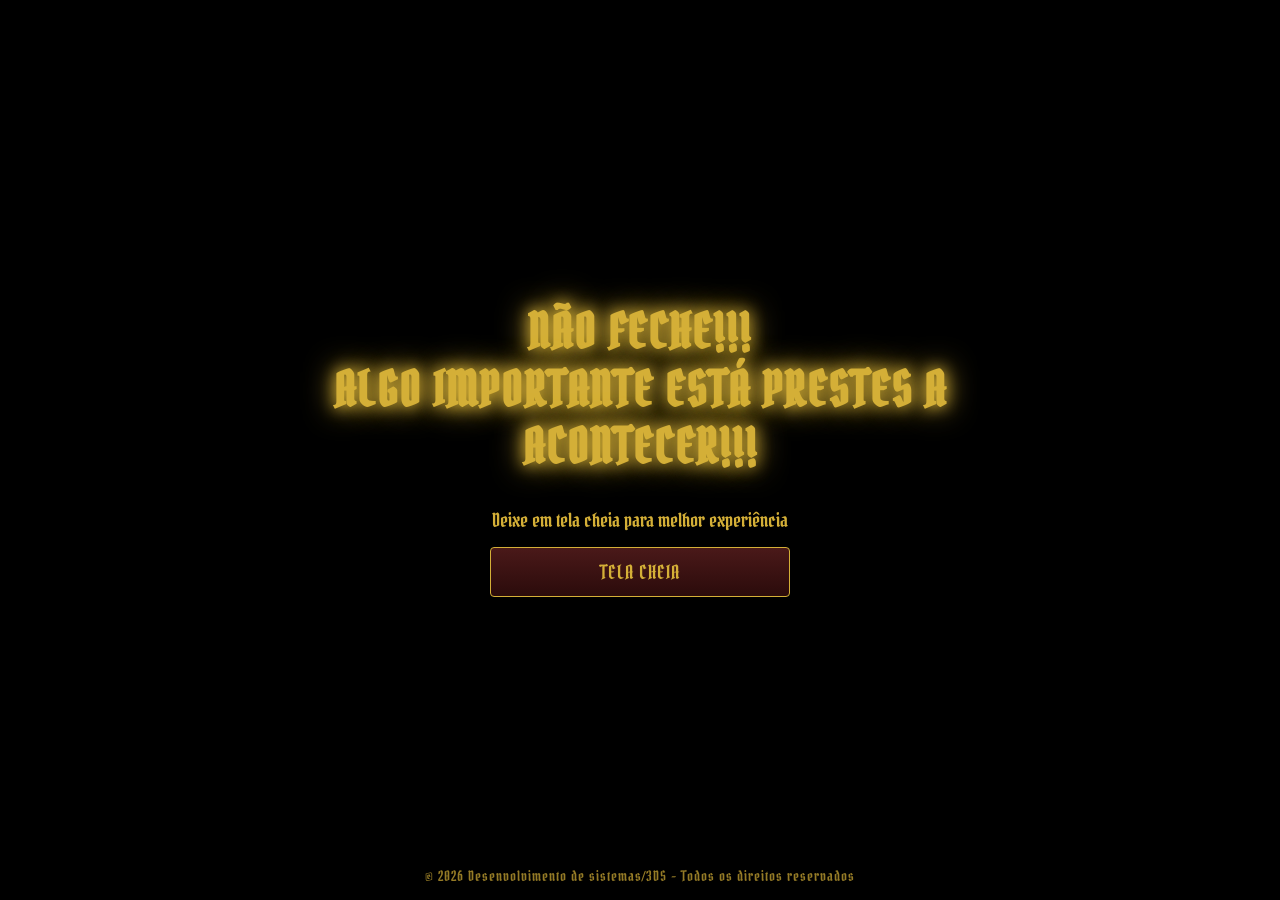
<file: index.html>
<!DOCTYPE html>
<html lang="pt-BR">
<head>
    <meta charset="UTF-8">
    <meta name="viewport" content="width=device-width, initial-scale=1.0">
    <title>A Saga do Mensageiro - Redirecionamento</title>
    <script>
        // Função para verificar se é um dispositivo móvel
        function checkDeviceAndRedirect() {
            // Verifica o userAgent do navegador buscando por identificadores de dispositivos móveis
            const isMobile = /Android|webOS|iPhone|iPad|iPod|BlackBerry|IEMobile|Opera Mini/i.test(navigator.userAgent);
            
            if (isMobile) {
                // Caso seja mobile, redireciona automaticamente para mobile.html
                window.location.href = "mobile.html";
            } else {
                // Caso seja desktop, redireciona automaticamente para enigma.html
                window.location.href = "enigma.html";
            }
        }

        // Executa a verificação assim que o script é lido
        checkDeviceAndRedirect();
    </script>
</head>
<body style="background-color: #0a0808; color: #D4AF37; display: flex; justify-content: center; align-items: center; height: 100vh; font-family: sans-serif; margin: 0;">
    <!-- O redirecionamento é muito rápido, mas caso demore, exibimos esta mensagem mística -->
    <h3>Avaliando sua essência e conduzindo ao destino correto...</h3>
</body>
</html>
</file>
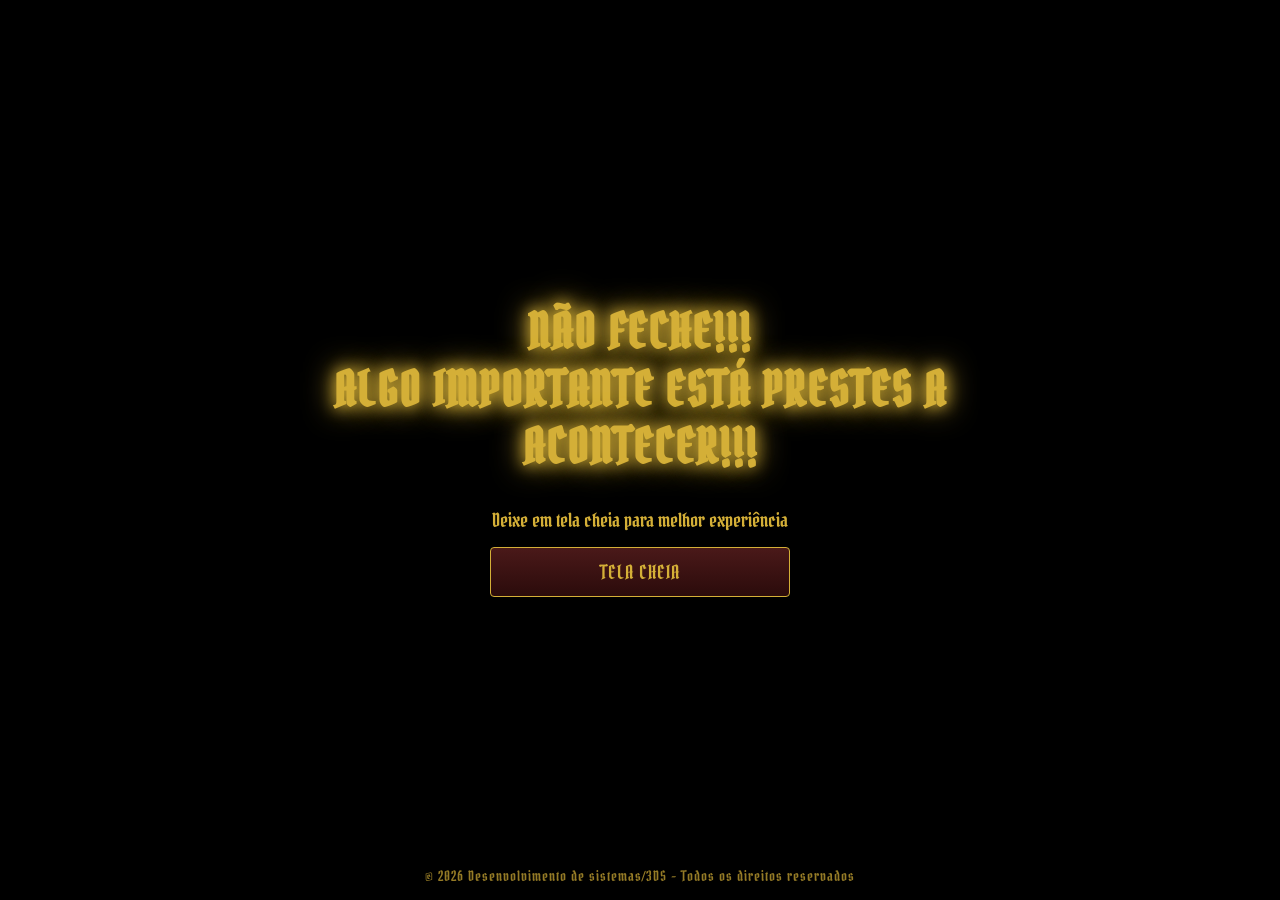
<file: enigma.html>
<!DOCTYPE html>
<html lang="pt-BR">

<head>
    <meta charset="UTF-8">
    <meta name="viewport" content="width=device-width, initial-scale=1.0">
    <title>A Saga do Mensageiro - Convite Auditório</title>
    <!-- Favicon RPG: Escudo -->
    <link rel="icon"
        href="data:image/svg+xml,<svg xmlns='http://www.w3.org/2000/svg' viewBox='0 0 100 100'><text y='.9em' font-size='90'>🛡️</text></svg>">
    <link rel="stylesheet" href="style.css">
    <link rel="preconnect" href="https://fonts.googleapis.com">
    <link rel="preconnect" href="https://fonts.gstatic.com" crossorigin>
    <link
        href="https://fonts.googleapis.com/css2?family=Cinzel+Decorative:wght@400;700;900&family=IM+Fell+English:ital@0;1&family=Pirata+One&display=swap"
        rel="stylesheet">
</head>

<body>

    <!-- Ghost Cursor / Custom Cursor -->

    <!-- 1. Tela Inicial de Impacto -->
    <div id="screen-impact" class="screen active">
        <div class="impact-content"
            style="text-align: center; display: flex; flex-direction: column; align-items: center; justify-content: center;">
            <div id="particles"></div>
            <h1 class="title-rune glow anim-title"
                style="font-size: 3rem; margin-bottom: 2rem; max-width: 800px; line-height: 1.2;">NÃO FECHE!!!<br>ALGO
                IMPORTANTE ESTÁ PRESTES A ACONTECER!!!</h1>
            <div class="anim-delay-element"
                style="display: flex; flex-direction: column; align-items: center; width: 100%;">
                <p
                    style="color: var(--primary-gold); margin-bottom: 15px; font-size: 1.2rem; font-family: 'Pirata One', serif;">
                    Deixe em tela cheia para melhor experiência</p>
                <button id="btn-fullscreen-start" class="rpg-btn" style="max-width: 300px; margin: 0 auto;">Tela
                    Cheia</button>
            </div>
        </div>
    </div>

    <!-- 2. Tela de Login Simulada -->
    <div id="screen-login" class="screen hidden">
        <div class="terminal-box">
            <h2 class="title-rune">Registros de Yggdrasil</h2>
            <div class="input-group">
                <label>Guerreiro do Destino</label>
                <input type="text" id="username" value="dsmedio" readonly>
            </div>
            <div class="input-group">
                <label>Runas de Acesso</label>
                <div class="password-wrapper">
                    <input type="password" id="password" placeholder="Digite as runas...">
                    <button id="eye-btn" aria-label="Revelar Sabedoria">
                        <svg class="eye-icon closed" viewBox="0 0 24 24" fill="none" stroke="currentColor"
                            stroke-width="2" stroke-linecap="round" stroke-linejoin="round">
                            <path d="M1 12s4-8 11-8 11 8 11 8-4 8-11 8-11-8-11-8z"></path>
                            <circle cx="12" cy="12" r="3"></circle>
                        </svg>
                    </button>
                </div>
            </div>
            <button id="submit-login" class="rpg-btn">Validar Runas</button>
        </div>
    </div>

    <!-- 3. Tela de Loading / Transição Narrativa -->
    <div id="screen-loading" class="screen hidden">
        <div class="loading-content">
            <div class="loader-rune"></div>
            <p class="loading-text">Conectando aos registros esquecidos do reino...</p>
        </div>
    </div>

    <!-- 4. Gameplay: RPG Phases -->
    <div id="screen-game" class="screen hidden">
        <div class="game-container">
            <div id="lore-header" class="lore-text">Registro de Ecos e Sombras...</div>
            <h2 id="phase-title" class="title-rune">## Fase Título ##</h2>
            <div class="narrative-box">
                <p id="phase-narrative" class="narrative">A narrativa da fase atual aparecerá aqui, contando a jornada
                    do mensageiro em tempos de escuridão.</p>
            </div>

            <p id="phase-result" class="result hidden">Resultado da escolha gerada irá aparecer aqui com um efeito
                místico.</p>

            <div id="game-choices" class="choices-container">
                <!-- Buttons injected dynamically -->
            </div>
        </div>
    </div>

    <div id="screen-final" class="screen hidden">
        <div class="final-box">
            <h2 class="title-rune glow">Salão das Vozes (O Auditório)</h2>
            <div class="narrative-box scroll">
                <p>O véu das ilusões se dissipa. A neblina cede lugar à realidade e o grandioso <strong>Salão das
                        Vozes</strong> revela sua verdadeira forma: o <strong>Auditório</strong>.</p>
                <p>Todas as trilhas que você percorreu, todos os medos que superou e os mistérios que desvendou
                    culminaram neste espaço onde muitas mentes se reúnem para aprender e compartilhar.</p>
                <p>A percepção toma conta do seu ser: As ramificações não eram destinos distintos, mas sim formas
                    diferentes de forjar sua alma para este encontro.</p>
                <p class="highlight" style="margin-bottom: 20px;">O evento real acaba de começar!</p>
                <p class="highlight" style="color: #ffb74d; font-size: 1.6rem; text-shadow: 0 0 10px rgba(255, 183, 77, 0.4);">Vá ao auditório que lá estará o verdadeiro "Desafio"</p>
            </div>
        </div>
    </div>

    <!-- Sounds (simulated visual for browser policy safety if audio fails, audio elements can be added but better to rely on UI feedback to ensure it always wroks smoothly) -->

    <footer class="game-footer">
        <p>&copy; 2026 Desenvolvimento de sistemas/3DS - Todos os direitos reservados</p>
    </footer>

    <script src="script.js"></script>
</body>

</html>
</file>
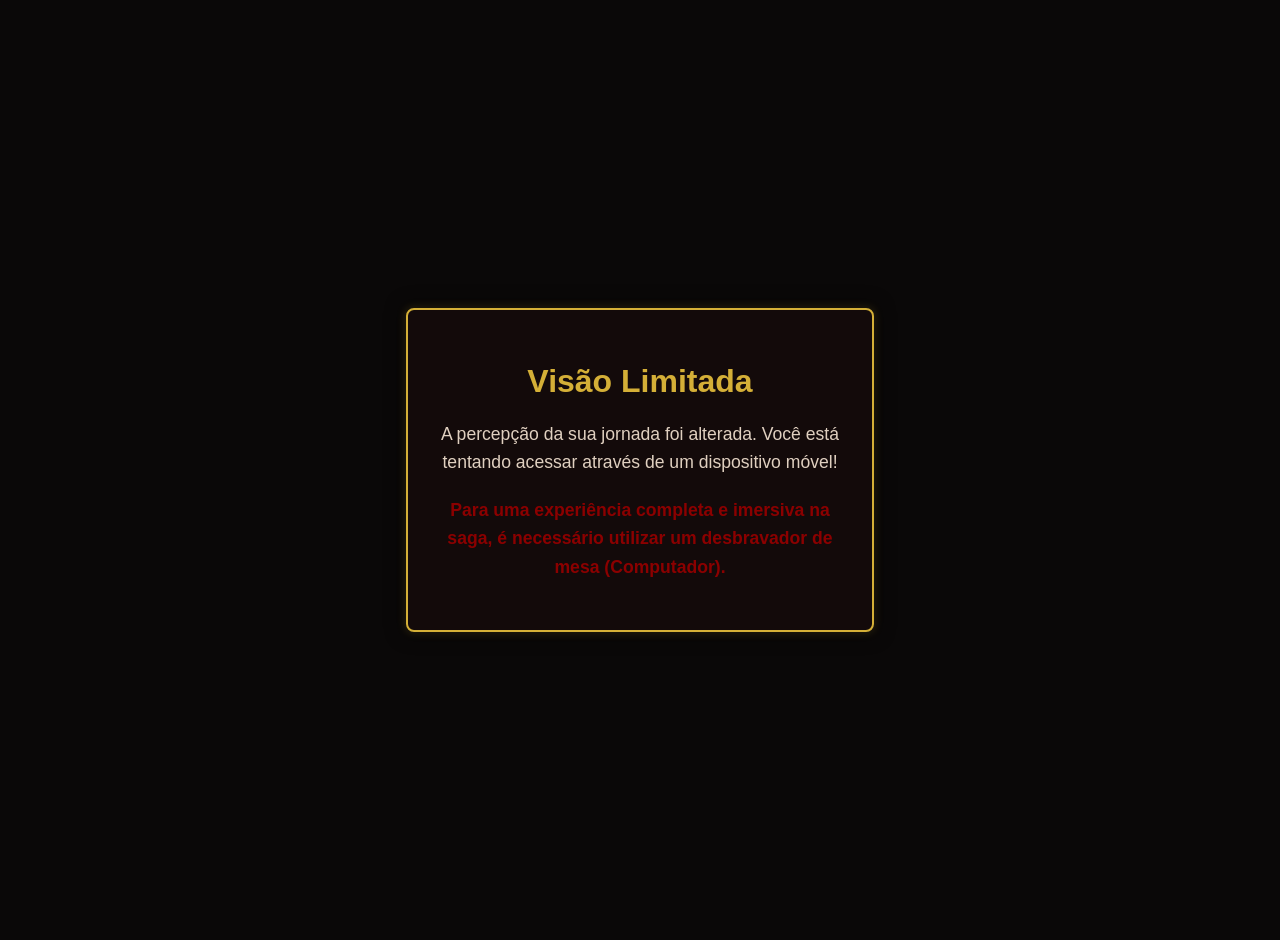
<file: mobile.html>
<!DOCTYPE html>
<html lang="pt-BR">
<head>
    <meta charset="UTF-8">
    <meta name="viewport" content="width=device-width, initial-scale=1.0">
    <title>Acesso Mobile - O Enigma</title>
    <!-- Reaproveitamos parte do seu estilo existente para não ficar feio -->
    <style>
        body {
            background-color: #0a0808;
            color: #e0d0c0;
            font-family: Arial, sans-serif;
            display: flex;
            justify-content: center;
            align-items: center;
            height: 100vh;
            margin: 0;
            text-align: center;
            padding: 20px;
        }
        .container {
            background: rgba(20, 10, 10, 0.9);
            border: 2px solid #D4AF37;
            padding: 2rem;
            border-radius: 8px;
            box-shadow: 0 0 20px rgba(0, 0, 0, 0.8), 0 0 10px rgba(212, 175, 55, 0.3);
            max-width: 400px;
        }
        h1 { 
            color: #D4AF37; 
            margin-bottom: 20px;
        }
        p { 
            line-height: 1.6; 
            font-size: 1.1rem;
        }
    </style>
</head>
<body>
    <div class="container">
        <h1>Visão Limitada</h1>
        <p>A percepção da sua jornada foi alterada. Você está tentando acessar através de um dispositivo móvel!</p>
        <p style="color: #8B0000; font-weight: bold; margin-top: 20px;">
            Para uma experiência completa e imersiva na saga, é necessário utilizar um desbravador de mesa (Computador).
        </p>
    </div>
</body>
</html>
</file>
<file: style.css>
/* --- Base Reset & Fonts --- */
* {
    margin: 0;
    padding: 0;
    box-sizing: border-box;
}

:root {
    --bg-dark: #0a0808;
    --primary-red: #8B0000;
    --primary-gold: #D4AF37;
    --text-light: #e0d0c0;
    --dimmer: rgba(0,0,0,0.7);
}

body {
    background-color: var(--bg-dark);
    color: var(--text-light);
    font-family: 'IM Fell English', serif;
    overflow: hidden;
    height: 100vh;
    display: flex;
    justify-content: center;
    align-items: center;
    user-select: none;
    background: radial-gradient(circle at center, rgba(26,16,16,0.8) 0%, rgba(0,0,0,0.95) 100%),
                url('bg.png') center/cover no-repeat;
    cursor: auto /* Keep base cursor hidden during auto-phases if needed, controlled via JS */
}

/* --- System Classes --- */
.screen {
    position: absolute;
    top: 0; left: 0; width: 100%; height: 100%;
    display: flex;
    justify-content: center;
    align-items: center;
    opacity: 1;
    transition: opacity 1.5s ease-in-out, visibility 1.5s;
    z-index: 10;
}

.screen.hidden {
    opacity: 0;
    visibility: hidden;
    pointer-events: none;
    z-index: -1;
}

.title-rune {
    font-family: 'Pirata One', 'Cinzel Decorative', cursive;
    color: var(--primary-gold);
    text-align: center;
    font-size: 2.5rem;
    margin-bottom: 20px;
    letter-spacing: 2px;
    text-shadow: 0 2px 4px rgba(0,0,0,0.8);
}

.title-rune.glow {
    text-shadow: 0 0 15px var(--primary-gold), 0 0 30px var(--primary-gold);
}

/* --- Ghost Cursor --- */
/* It will be manipulated via JS to "ghost type" and "click" */
#ghost-cursor {
    position: fixed;
    width: 25px;
    height: 25px;
    border: 2px solid rgba(255, 255, 255, 0.4);
    border-radius: 50%;
    pointer-events: none;
    z-index: 9999;
    transform: translate(-50%, -50%);
    background: radial-gradient(circle, rgba(212,175,55,0.7) 0%, rgba(0,0,0,0) 70%);
    box-shadow: 0 0 10px rgba(212,175,55,0.5);
    transition: opacity 0.5s;
    opacity: 0; 
}
#ghost-cursor.visible {
    opacity: 1;
}

/* --- 1. Impact Screen --- */
#screen-impact {
    background: black;
}

.glitch-text {
    font-family: 'Pirata One', serif;
    font-size: 3rem;
    text-align: center;
    color: var(--primary-red);
    text-shadow: 0 0 10px var(--primary-red), 0 0 20px var(--primary-red);
    animation: pulsar 2s infinite alternate;
}

@keyframes pulsar {
    0% { transform: scale(1); opacity: 0.8; }
    100% { transform: scale(1.05); opacity: 1; text-shadow: 0 0 30px var(--primary-red), 0 0 50px var(--primary-red); }
}

/* Background Particles (simple css simulation) */
.impact-content {
    position: relative;
    z-index: 2;
}

/* --- 2. Login Screen --- */
.terminal-box {
    background: rgba(20, 10, 10, 0.85);
    border: 2px solid #3e2723;
    box-shadow: inset 0 0 20px #000, 0 0 30px var(--primary-red);
    padding: 3rem;
    border-radius: 8px;
    width: 90%;
    max-width: 450px;
}

.input-group {
    margin-bottom: 20px;
    display: flex;
    flex-direction: column;
}

.input-group label {
    color: var(--primary-gold);
    margin-bottom: 5px;
    font-weight: bold;
    font-size: 1.1rem;
}

.input-group input {
    background: rgba(0,0,0,0.6);
    border: 1px solid var(--primary-gold);
    color: white;
    padding: 10px 15px;
    font-size: 1.2rem;
    font-family: monospace;
    outline: none;
    border-radius: 4px;
}

.password-wrapper {
    position: relative;
    display: flex;
    align-items: center;
}
.password-wrapper input { width: 100%; }

#eye-btn {
    position: absolute;
    right: 10px;
    background: transparent;
    border: none;
    color: var(--text-light);
    cursor: pointer;
    z-index: 5;
    padding: 5px;
}

#eye-btn svg {
    width: 20px;
    height: 20px;
}

.rpg-btn {
    background: linear-gradient(180deg, #4a1919 0%, #2b0b0b 100%);
    color: var(--primary-gold);
    border: 1px solid var(--primary-gold);
    padding: 12px 20px;
    width: 100%;
    font-size: 1.2rem;
    font-family: 'Pirata One', serif;
    cursor: pointer;
    transition: all 0.3s ease;
    text-transform: uppercase;
    letter-spacing: 1px;
    border-radius: 4px;
    margin-top: 10px;
}

.rpg-btn:hover {
    background: linear-gradient(180deg, #5c2020 0%, #3d1010 100%);
    box-shadow: 0 0 10px var(--primary-red);
}

.rpg-btn.active-click {
    transform: scale(0.95);
    background: linear-gradient(180deg, #7a2020 0%, #4d1010 100%);
    box-shadow: inset 0 0 10px rgba(0,0,0,0.8), 0 0 5px var(--primary-red);
}


.rpg-btn.gold {
    background: linear-gradient(180deg, var(--primary-gold) 0%, #a67c00 100%);
    color: black;
    border-color: #ffe066;
}
.rpg-btn.gold:hover {
    box-shadow: 0 0 20px var(--primary-gold);
}

/* --- 3. Loading Screen --- */
.loader-rune {
    width: 60px;
    height: 60px;
    border: 4px solid var(--bg-dark);
    border-top: 4px solid var(--primary-gold);
    border-radius: 50%;
    animation: spin 1s linear infinite;
    margin: 0 auto 20px;
}

@keyframes spin { 0% { transform: rotate(0deg); } 100% { transform: rotate(360deg); } }

.loading-text {
    font-size: 1.5rem;
    color: var(--primary-red);
    font-family: 'Pirata One', serif;
    letter-spacing: 2px;
}

/* --- 4. Game Screen --- */
.game-container {
    background: rgba(15, 10, 10, 0.9);
    border: 2px solid var(--primary-gold);
    border-radius: 10px;
    padding: 2.5rem;
    max-width: 650px;
    width: 90%;
    box-shadow: 0 0 40px rgba(0,0,0,0.8);
    position: relative;
}

.lore-text {
    font-size: 0.9rem;
    color: #888;
    text-transform: uppercase;
    letter-spacing: 1px;
    margin-bottom: 2rem;
    border-bottom: 1px solid #333;
    padding-bottom: 5px;
}

.narrative-box {
    margin-bottom: 2rem;
    line-height: 1.6;
    font-size: 1.25rem;
}

.choices-container {
    display: flex;
    flex-direction: column;
    gap: 15px;
}

.result {
    margin-top: 20px;
    color: #ffb74d;
    font-style: italic;
    font-size: 1.1rem;
    text-align: center;
    min-height: 25px; /* prevent layout jumps */
    transition: opacity 1s ease-in-out;
}

.result.hidden { opacity: 0; }

/* --- 5. Final Screen --- */
.final-box {
    background: rgba(20, 5, 5, 0.9);
    border: 3px solid var(--primary-gold);
    padding: 3rem;
    border-radius: 15px;
    max-width: 700px;
    width: 90%;
    text-align: center;
    box-shadow: inset 0 0 50px rgba(0,0,0,0.9), 0 0 50px rgba(212,175,55,0.4);
}

.final-box .narrative-box {
    text-align: justify;
    text-shadow: 0 1px 2px rgba(0,0,0,1);
}

.final-box p {
    margin-bottom: 15px;
}

.highlight {
    color: var(--primary-gold);
    font-size: 1.4rem;
    font-weight: bold;
    text-align: center;
    margin-top: 30px;
}

/* --- Mobile Responsiveness --- */
@media screen and (max-width: 768px) {
    .title-rune {
        font-size: 1.8rem;
    }
    .glitch-text {
        font-size: 1.8rem;
    }
    .terminal-box, .game-container, .final-box {
        padding: 1.5rem;
        width: 95%;
    }
    .input-group label {
        font-size: 1rem;
    }
    .input-group input {
        font-size: 1rem;
        padding: 8px 10px;
    }
    .rpg-btn {
        font-size: 1.1rem;
        padding: 10px 15px;
    }
    .narrative-box {
        font-size: 1.1rem;
    }
    .highlight {
        font-size: 1.2rem;
    }
    .loader-rune {
        width: 40px;
        height: 40px;
    }
    .loading-text {
        font-size: 1.2rem;
        text-align: center;
        padding: 0 10px;
    }
}

/* --- Novas Animações para Tela de Impacto --- */
/* --- Novas Animações para Tela de Impacto --- */
@keyframes mysteriousFadeIn {
    0% { opacity: 0; filter: blur(10px); transform: scale(0.9); }
    100% { opacity: 1; filter: blur(0); transform: scale(1); }
}

@keyframes delayedFadeIn {
    0% { opacity: 0; transform: translateY(20px); }
    100% { opacity: 1; transform: translateY(0); }
}

.anim-title {
    opacity: 0;
    /* Faz um fade in calmo e depois herda a animação original pulsar (que existia antes) em repetição */
    animation: mysteriousFadeIn 1.5s ease-out forwards, pulsar 2s ease-in-out 1.5s infinite alternate;
}

.anim-delay-element {
    opacity: 0;
    animation: delayedFadeIn 1.5s ease-out 1.5s forwards;
}

/* --- Footer --- */
.game-footer {
    position: fixed;
    bottom: 15px;
    left: 0;
    width: 100%;
    text-align: center;
    color: var(--primary-gold);
    font-size: 0.9rem;
    font-family: 'Pirata One', 'Cinzel Decorative', cursive;
    letter-spacing: 1px;
    opacity: 0.7;
    z-index: 9999;
    pointer-events: none;
    text-shadow: 0 1px 3px rgba(0,0,0,0.8);
}
</file>
